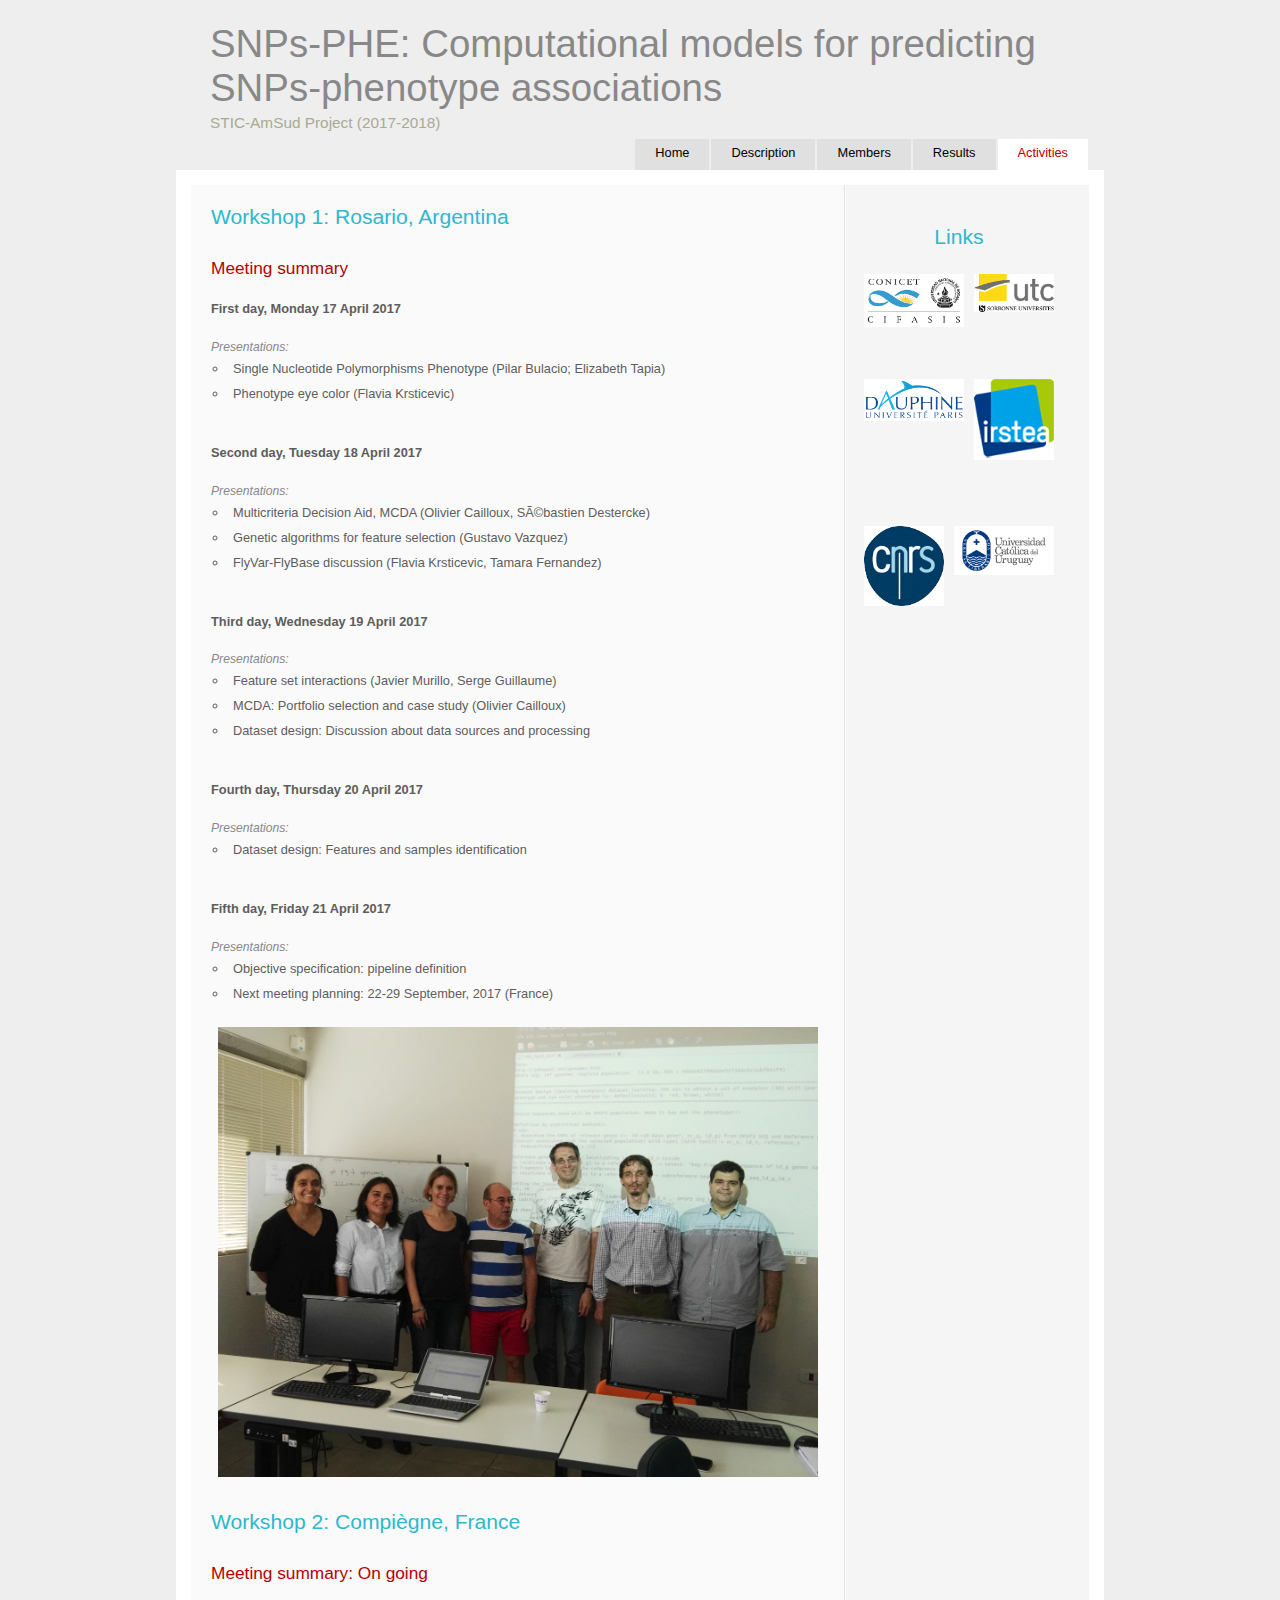
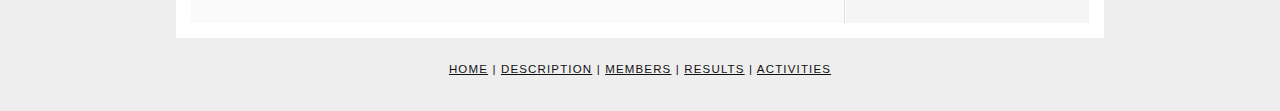
<file: activities.html>
<!DOCTYPE HTML>
<html>

<head>
  <title>SNPs-PHE Activities</title>
  <meta name="description" content="website description" />
  <meta name="keywords" content="website keywords, website keywords" />
  <meta http-equiv="content-type" content="text/html; charset=windows-1252" />
  <link rel="stylesheet" type="text/css" href="style/style.css" />
</head>

<body>
  <div id="main">
    <div id="header">
      <div id="logo">
        <h1><a href="index.html"><span class="logo_colour">SNPs-PHE: Computational models for predicting SNPs-phenotype associations</span></a></h1>
        <h2>STIC-AmSud Project (2017-2018)</h2>
      </div>
      <div id="menubar">
        <ul id="menu">
          <!-- put class="selected" in the li tag for the selected page - to highlight which page you're on -->
          <li><a href="index.html">Home</a></li>
          <li><a href="description.html">Description</a></li>
          <li><a href="members.html">Members</a></li>
          <li><a href="results.html">Results</a></li>
          <li class="selected"><a href="activities.html">Activities</a></li>
        </ul>
      </div>
    </div>
    <div id="site_content">
        <div class="sidebar">
            <h1 class="center">Links</h1>
            <p>
                <span class="left"><a href="http://www.cifasis-conicet.gov.ar/" target="_blank" title="CIFASIS"><img src="images/logo_cifasis.png" width="100"></a></span>
                <span class="center"><a href="http://www.utc.fr/" target="_blank" title="Universit&eacute; de Technologie de Compiegne"><img src="images/logo_utc.png" width="80"></a></span>
            </p>
            <p>
                <span class="left"><a href="http://www.dauphine.fr" target="_blank" title="Universit&eacute; Paris-Dauphine"><img src="images/logo_universite_dauphine.png" width="100"></a></span>
                <span class="center"><a href="http://www.irstea.fr" target="_blank" title="Institut national de recherche en sciences et technologies pour l'environnement et l'agriculture"><img src="images/logo_irstea.png" width="80"></a></span>
            </p>
            <p>
                <span class="left"><a href="http://www.cnrs.fr/" target="_blank" title="Le Centre national de la recherche scientifique"><img src="images/logo_cnrs.png" width="80"></a></span>
                <span class="center"><a href="http://ucu.edu.uy/" target="_blank" title="Universidad Cat&oacute;lica de Uruguay"><img src="images/logo_Universidad_Catolica_de_Uruguay.png" width="100"></a></span>
            </p>
        </div>
        <div id="content">
            <h1>Workshop 1: Rosario, Argentina</h1>
            <h2>Meeting summary</h2>
            <p><b>First day, Monday 17 April 2017</b></p>
            <h5>Presentations:</h5>
            <ul>
                <li>Single Nucleotide Polymorphisms Phenotype (Pilar Bulacio; Elizabeth Tapia)</li>
                <li>Phenotype eye color (Flavia Krsticevic)</li>
            </ul>
            <br>
            <p><b>Second day,  Tuesday 18 April 2017</b></p>
            <h5>Presentations:</h5>
            <ul>
                <li>Multicriteria Decision Aid, MCDA (Olivier Cailloux, Sébastien Destercke)</li>
                <li>Genetic algorithms for feature selection (Gustavo Vazquez)</li>
                <li>FlyVar-FlyBase discussion (Flavia Krsticevic, Tamara Fernandez)</li>
            </ul>
            <br>
            <p><b>Third day, Wednesday 19 April 2017</b></p>
            <h5>Presentations:</h5>
            <ul>
                <li>Feature set interactions (Javier Murillo, Serge Guillaume)</li>
                <li>MCDA: Portfolio selection and case study (Olivier Cailloux)</li>
                <li>Dataset design: Discussion about data sources and processing</li>
            </ul>
            <br>
            <p><b>Fourth day,  Thursday 20 April 2017</b></p>
            <h5>Presentations:</h5>
            <ul>
                <li>Dataset design: Features and samples identification</li>
            </ul>
            <br>
            <p><b>Fifth day,  Friday 21 April 2017</b></p>
            <h5>Presentations:</h5>
            <ul>
                <li>Objective specification: pipeline definition</li>
                <li>Next meeting planning: 22-29 September, 2017 (France)</li>
            </ul>
            <span class="center"><img src="images/hay_equipo.png" width="600"></span>
            <h1>Workshop 2: Compi&egrave;gne, France</h1>
            <h2>Meeting summary: On going</h2>
        </div>
    </div>
    <div id="footer">
        <p><a href="index.html">Home</a> | <a href="description.html">Description</a> | <a href="members.html">Members</a> | <a href="results.html">Results</a> | <a href="activities.html">Activities</a>  </p>
    </div>
  </div>
</body>
</html>
</file>
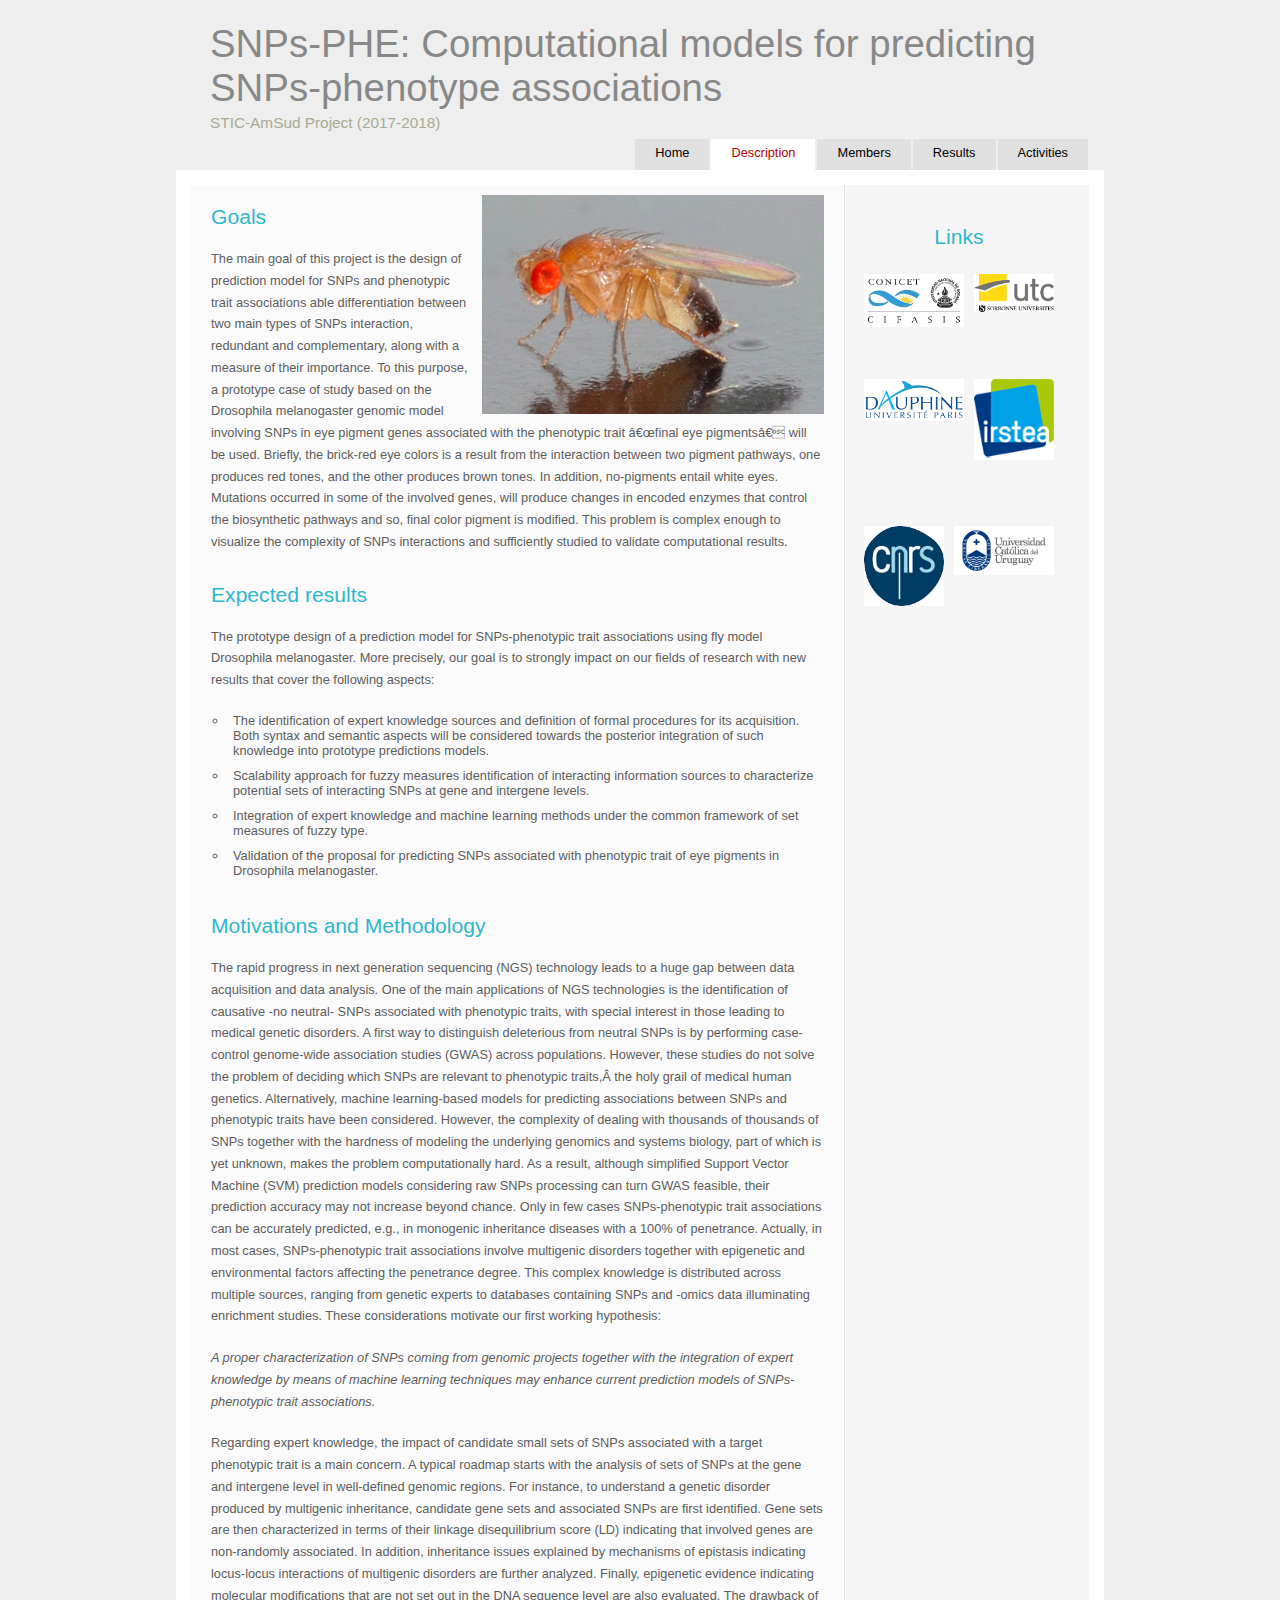
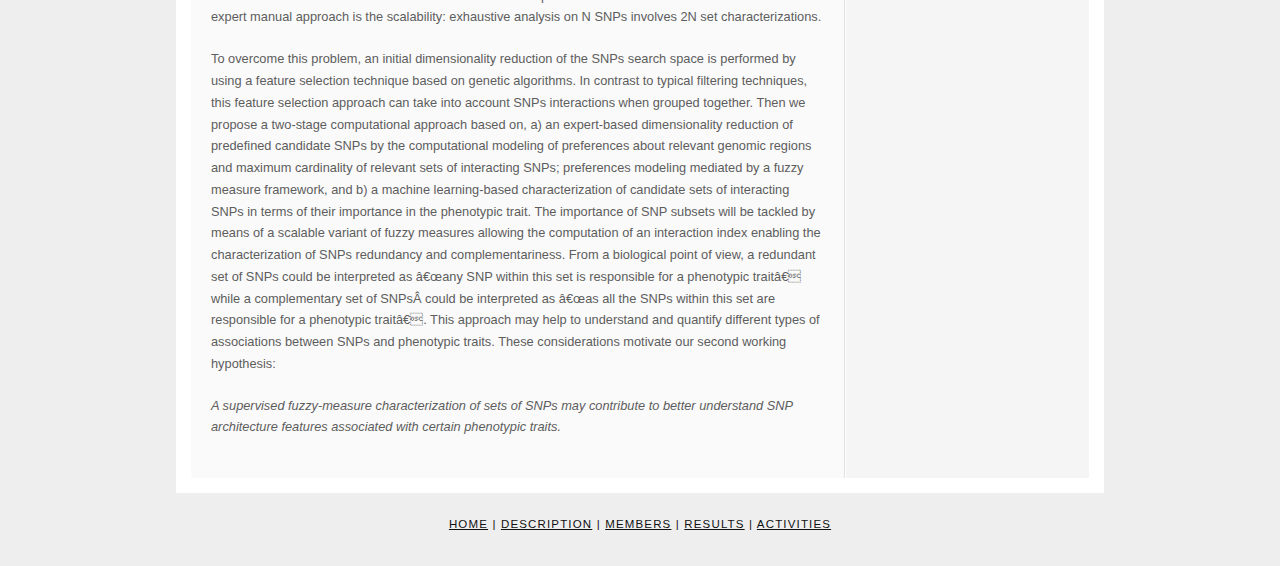
<file: description.html>
<!DOCTYPE HTML>
<html>

<head>
    <title>SNPs-PHE Description</title>
    <meta name="description" content="website description" />
    <meta name="keywords" content="website keywords, website keywords" />
    <meta http-equiv="content-type" content="text/html; charset=windows-1252" />
    <link rel="stylesheet" type="text/css" href="style/style.css" />
</head>

<body>
    <div id="main">
        <div id="header">
          <div id="logo">
            <h1><span class="logo_colour">SNPs-PHE: Computational models for predicting SNPs-phenotype associations</span></h1>
            <h2>STIC-AmSud Project (2017-2018)</h2>
          </div>
          <div id="menubar">
            <ul id="menu">
              <!-- put class="selected" in the li tag for the selected page - to highlight which page you're on -->
              <li><a href="index.html">Home</a></li>
              <li class="selected"><a href="description.html">Description</a></li>
              <li><a href="members.html">Members</a></li>
              <li><a href="results.html">Results</a></li>
              <li><a href="activities.html">Activities</a></li>
            </ul>
          </div>
        </div>
        <div id="site_content">
            <div class="sidebar">
                <h1 class="center">Links</h1>
                <p>
                    <span class="left"><a href="http://www.cifasis-conicet.gov.ar/" target="_blank" title="CIFASIS"><img src="images/logo_cifasis.png" width="100"></a></span>
                    <span class="center"><a href="http://www.utc.fr/" target="_blank" title="Universit&eacute; de Technologie de Compiegne"><img src="images/logo_utc.png" width="80"></a></span>
                </p>
                <p>
                    <span class="left"><a href="http://www.dauphine.fr" target="_blank" title="Universit&eacute; Paris-Dauphine"><img src="images/logo_universite_dauphine.png" width="100"></a></span>
                    <span class="center"><a href="http://www.irstea.fr" target="_blank" title="Institut national de recherche en sciences et technologies pour l'environnement et l'agriculture"><img src="images/logo_irstea.png" width="80"></a></span>
                </p>
                <p>
                    <span class="left"><a href="http://www.cnrs.fr/" target="_blank" title="Le Centre national de la recherche scientifique"><img src="images/logo_cnrs.png" width="80"></a></span>
                    <span class="center"><a href="http://ucu.edu.uy/" target="_blank" title="Universidad Cat&oacute;lica de Uruguay"><img src="images/logo_Universidad_Catolica_de_Uruguay.png" width="100"></a></span>
                </p>
            </div>
            <div id="content">
                <span class="right"><img src="images/mosca.png"></span>
                <h1>Goals</h1>
                <p>The main goal of this project is the design of prediction model for SNPs and phenotypic trait associations able differentiation between two main types of SNPs interaction, redundant and complementary, along with a measure of their importance. To this purpose, a prototype case of study based on the Drosophila melanogaster genomic model involving SNPs in eye pigment genes associated with the phenotypic trait “final eye pigments” will be used. Briefly, the brick-red eye colors is a result from the interaction between two pigment pathways, one produces red tones, and the other produces brown tones. In addition, no-pigments entail white eyes. Mutations occurred in some of the involved genes, will produce changes in encoded enzymes that control the biosynthetic pathways and so, final color pigment is modified. This problem is complex enough to visualize the complexity of SNPs interactions and sufficiently studied to validate computational results.</p>
                <h1>Expected results</h1>
                <p>The prototype design of a prediction model for SNPs-phenotypic trait associations using fly model Drosophila melanogaster. More precisely, our goal is to strongly impact on our fields of research with new results that cover the following aspects:</p>
                <ul>
                    <li>The identification of expert knowledge sources and definition of formal procedures for its acquisition. Both syntax and semantic aspects will be considered towards the posterior integration of such knowledge into prototype predictions models. </li>
                    <li>Scalability approach for fuzzy measures identification of interacting information sources to characterize potential sets of interacting SNPs at gene and intergene levels.</li>
                    <li>Integration of expert knowledge and machine learning methods under the common framework of set measures of fuzzy type. </li>
                    <li>Validation of the proposal for predicting SNPs associated with phenotypic trait of eye pigments in Drosophila melanogaster.</li>
                </ul>
                <h1>Motivations and Methodology</h1>
                <p>The rapid progress in next generation sequencing (NGS) technology leads to a huge gap between data acquisition and data analysis. One of the main applications of NGS technologies is the identification of causative -no neutral- SNPs associated with phenotypic traits, with special interest in those leading to medical genetic disorders. A first way to distinguish deleterious from neutral SNPs is by performing case-control genome-wide association studies (GWAS) across populations. However, these studies do not solve the problem of deciding which SNPs are relevant to phenotypic traits, the holy grail of medical human genetics. Alternatively, machine learning-based models for predicting associations between SNPs and phenotypic traits have been considered. However, the complexity of dealing with thousands of thousands of SNPs together with the hardness of modeling the underlying genomics and systems biology, part of which is yet unknown, makes the problem computationally hard. As a result, although simplified Support Vector Machine (SVM) prediction models considering raw SNPs processing can turn GWAS feasible, their prediction accuracy may not increase beyond chance. Only in few cases SNPs-phenotypic trait associations can be accurately predicted, e.g., in monogenic inheritance diseases with a 100% of penetrance. Actually, in most cases, SNPs-phenotypic trait associations involve multigenic disorders together with epigenetic and environmental factors affecting the penetrance degree. This complex knowledge is distributed across multiple sources, ranging from genetic experts to databases containing SNPs and -omics data illuminating enrichment studies. These considerations motivate our first working hypothesis:</p>
                <p class="italica">A proper characterization of SNPs coming from genomic projects together with the integration of expert knowledge by means of machine learning techniques may enhance current prediction models of SNPs-phenotypic trait associations.</p>
                <p>Regarding expert knowledge, the impact of candidate small sets of SNPs associated with a target phenotypic trait is a main concern. A typical roadmap starts with the analysis of sets of SNPs at the gene and intergene level in well-defined genomic regions. For instance, to understand a genetic disorder produced by multigenic inheritance, candidate gene sets and associated SNPs are first identified. Gene sets are then characterized in terms of their linkage disequilibrium score (LD) indicating that involved genes are non-randomly associated. In addition, inheritance issues explained by mechanisms of epistasis indicating locus-locus interactions of multigenic disorders are further analyzed. Finally, epigenetic evidence indicating molecular modifications that are not set out in the DNA sequence level are also evaluated. The drawback of expert manual approach is the scalability: exhaustive analysis on N SNPs involves 2N set characterizations.</p>
                <p>To overcome this problem, an initial dimensionality reduction of the SNPs search space is performed by using a feature selection technique based on genetic algorithms. In contrast to typical filtering techniques, this feature selection approach can take into account SNPs interactions when grouped together. Then we propose a two-stage computational approach based on, a) an expert-based dimensionality reduction of predefined candidate SNPs by the computational modeling of preferences about relevant genomic regions and maximum cardinality of relevant sets of interacting SNPs; preferences modeling mediated by a fuzzy measure framework, and b) a machine learning-based characterization of candidate sets of interacting SNPs in terms of their importance in the phenotypic trait. The importance of SNP subsets will be tackled by means of a scalable variant of fuzzy measures allowing the computation of an interaction index enabling the characterization of SNPs redundancy and complementariness. From a biological point of view, a redundant set of SNPs could be interpreted as “any SNP within this set is responsible for a phenotypic trait” while a complementary set of SNPs could be interpreted as “as all the SNPs within this set are responsible for a phenotypic trait”. This approach may help to understand and quantify different types of associations between SNPs and phenotypic traits. These considerations motivate our second working hypothesis:</p>
                <p class="italica">A supervised fuzzy-measure characterization of sets of SNPs may contribute to better understand SNP architecture features associated with certain phenotypic traits.</p>
            </div>
        </div>
        <div id="footer">
            <p><a href="index.html">Home</a> | <a href="description.html">Description</a> | <a href="members.html">Members</a> | <a href="results.html">Results</a> | <a href="activities.html">Activities</a>  </p>
        </div>
    </div>
</body>
</html>
</file>
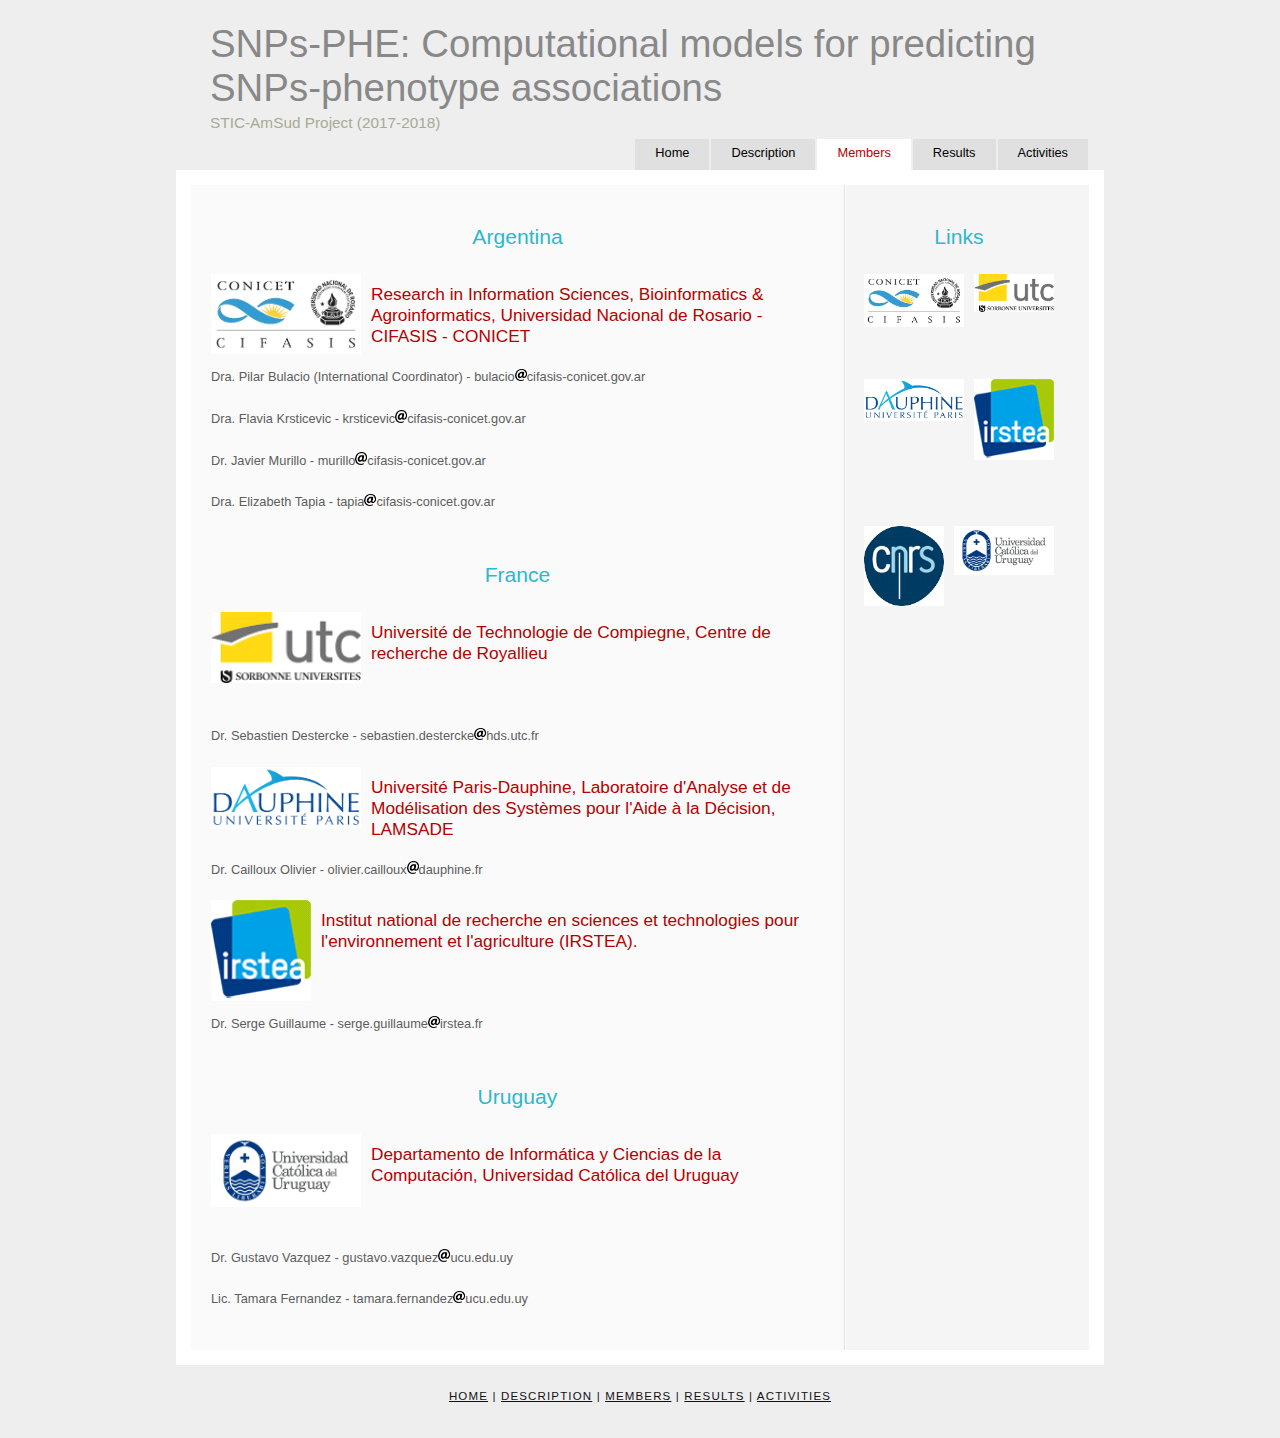
<file: members.html>
<!DOCTYPE HTML>
<html>

<head>
  <title>SNPs-PHE Members</title>
  <meta name="description" content="website description" />
  <meta name="keywords" content="website keywords, website keywords" />
  <meta http-equiv="content-type" content="text/html; charset=windows-1252" />
  <link rel="stylesheet" type="text/css" href="style/style.css" />
</head>

<body>
  <div id="main">
    <div id="header">
      <div id="logo">
        <h1><a href="index.html"><span class="logo_colour">SNPs-PHE: Computational models for predicting SNPs-phenotype associations</span></a></h1>
        <h2>STIC-AmSud Project (2017-2018)</h2>
      </div>
      <div id="menubar">
        <ul id="menu">
          <!-- put class="selected" in the li tag for the selected page - to highlight which page you're on -->
          <li><a href="index.html">Home</a></li>
          <li><a href="description.html">Description</a></li>
          <li class="selected"><a href="members.html">Members</a></li>
          <li><a href="results.html">Results</a></li>
          <li><a href="activities.html">Activities</a></li>
        </ul>
      </div>
    </div>
    <div id="site_content">
        <div class="sidebar">
            <h1 class="center">Links</h1>
            <p>
                <span class="left"><a href="http://www.cifasis-conicet.gov.ar/" target="_blank" title="CIFASIS"><img src="images/logo_cifasis.png" width="100"></a></span>
                <span class="center"><a href="http://www.utc.fr/" target="_blank" title="Universit&eacute; de Technologie de Compiegne"><img src="images/logo_utc.png" width="80"></a></span>
            </p>
            <p>
                <span class="left"><a href="http://www.dauphine.fr" target="_blank" title="Universit&eacute; Paris-Dauphine"><img src="images/logo_universite_dauphine.png" width="100"></a></span>
                <span class="center"><a href="http://www.irstea.fr" target="_blank" title="Institut national de recherche en sciences et technologies pour l'environnement et l'agriculture"><img src="images/logo_irstea.png" width="80"></a></span>
            </p>
            <p>
                <span class="left"><a href="http://www.cnrs.fr/" target="_blank" title="Le Centre national de la recherche scientifique"><img src="images/logo_cnrs.png" width="80"></a></span>
                <span class="center"><a href="http://ucu.edu.uy/" target="_blank" title="Universidad Cat&oacute;lica de Uruguay"><img src="images/logo_Universidad_Catolica_de_Uruguay.png" width="100"></a></span>
            </p>
        </div>
        <div id="content">
            <h1 class="center">Argentina</h1>
            <span class="left"><img src="images/logo_cifasis.png" width="150"></span>
            <h2>Research in Information Sciences, Bioinformatics & Agroinformatics, Universidad Nacional de Rosario - CIFASIS - CONICET</h2>
            <p>Dra. Pilar Bulacio (International Coordinator) - bulacio<img src="images/arroba.png" width="12">cifasis-conicet.gov.ar</p>
            <p>Dra. Flavia Krsticevic - krsticevic<img src="images/arroba.png" width="12">cifasis-conicet.gov.ar</p>
            <p>Dr. Javier Murillo - murillo<img src="images/arroba.png" width="12">cifasis-conicet.gov.ar</p>
            <p>Dra. Elizabeth Tapia - tapia<img src="images/arroba.png" width="12">cifasis-conicet.gov.ar</p>
            <h1 class="center">France</h1>
            <span class="left"><img src="images/logo_utc.png" width="150"></span>
            <h2>Universit&eacute; de Technologie de Compiegne, Centre de recherche de Royallieu</h2>
            <p>&nbsp;</p>
            <p>Dr. Sebastien Destercke  -  sebastien.destercke<img src="images/arroba.png" width="12">hds.utc.fr</p>
            <span class="left"><img src="images/logo_universite_dauphine.png" width="150"></span>
            <h2>Universit&eacute; Paris-Dauphine, Laboratoire d'Analyse et de Mod&eacute;lisation des Syst&egrave;mes pour l'Aide &agrave; la D&eacute;cision, LAMSADE</h2>
            <p>Dr. Cailloux Olivier -  olivier.cailloux<img src="images/arroba.png" width="12">dauphine.fr</p>
            <span class="left"><img src="images/logo_irstea.png" width="100"></span>
            <h2>Institut national de recherche en sciences et technologies pour l'environnement et l'agriculture (IRSTEA).</h2>
            <p>&nbsp;</p>
            <p>Dr. Serge Guillaume - serge.guillaume<img src="images/arroba.png" width="12">irstea.fr</p>
            <h1 class="center">Uruguay</h1>
            <span class="left"><img src="images/logo_Universidad_Catolica_de_Uruguay.png" width="150"></span>
            <h2>Departamento de Inform&aacute;tica y Ciencias de la Computaci&oacute;n, Universidad Cat&oacute;lica del Uruguay</h2>
            <p>&nbsp;</p>
            <p>Dr. Gustavo Vazquez - gustavo.vazquez<img src="images/arroba.png" width="12">ucu.edu.uy</p>
            <p>Lic. Tamara Fernandez - tamara.fernandez<img src="images/arroba.png" width="12">ucu.edu.uy</p>
        </div>
    </div>
    <div id="footer">
        <p><a href="index.html">Home</a> | <a href="description.html">Description</a> | <a href="members.html">Members</a> | <a href="results.html">Results</a> | <a href="activities.html">Activities</a>  </p>
    </div>
  </div>
</body>
</html>
</file>
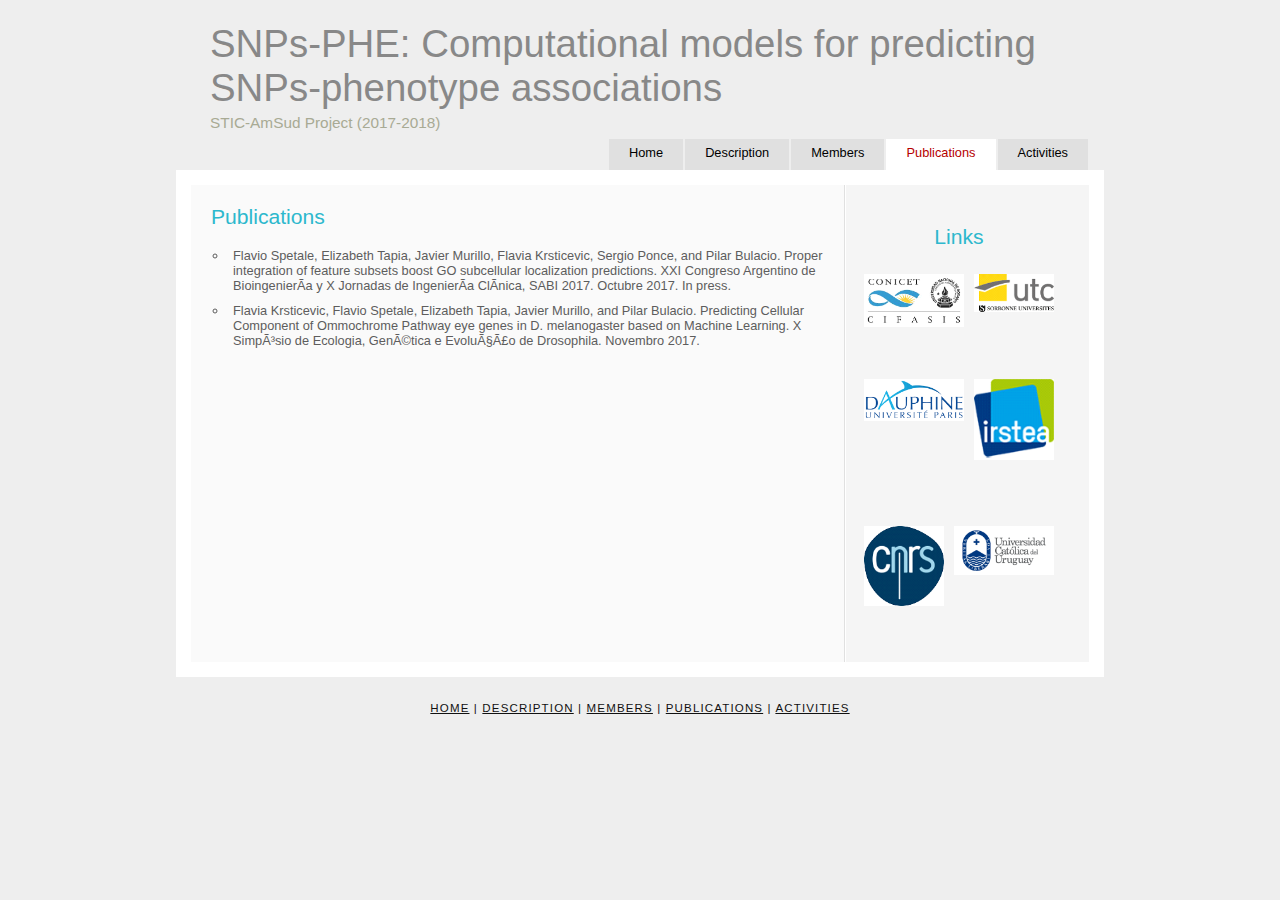
<file: publications.html>
<!DOCTYPE HTML>
<html>

<head>
  <title>simple_light - a page</title>
  <meta name="description" content="website description" />
  <meta name="keywords" content="website keywords, website keywords" />
  <meta http-equiv="content-type" content="text/html; charset=windows-1252" />
  <link rel="stylesheet" type="text/css" href="style/style.css" />
</head>

<body>
  <div id="main">
    <div id="header">
      <div id="logo">
        <h1><a href="index.html"><span class="logo_colour">SNPs-PHE: Computational models for predicting SNPs-phenotype associations</span></a></h1>
        <h2>STIC-AmSud Project (2017-2018)</h2>
      </div>
      <div id="menubar">
        <ul id="menu">
          <!-- put class="selected" in the li tag for the selected page - to highlight which page you're on -->
          <li><a href="index.html">Home</a></li>
          <li><a href="description.html">Description</a></li>
          <li><a href="members.html">Members</a></li>
          <li class="selected"><a href="publications.html">Publications</a></li>
          <li><a href="activities.html">Activities</a></li>
        </ul>
      </div>
    </div>
    <div id="site_content">
        <div class="sidebar">
            <h1 class="center">Links</h1>
            <p>
                <span class="left"><a href="http://www.cifasis-conicet.gov.ar/" target="_blank" title="CIFASIS"><img src="images/logo_cifasis.png" width="100"></a></span>
                <span class="center"><a href="http://www.utc.fr/" target="_blank" title="Universit&eacute; de Technologie de Compiegne"><img src="images/logo_utc.png" width="80"></a></span>
            </p>
            <p>
                <span class="left"><a href="http://www.dauphine.fr" target="_blank" title="Universit&eacute; Paris-Dauphine"><img src="images/logo_universite_dauphine.png" width="100"></a></span>
                <span class="center"><a href="http://www.irstea.fr" target="_blank" title="Institut national de recherche en sciences et technologies pour l'environnement et l'agriculture"><img src="images/logo_irstea.png" width="80"></a></span>
            </p>
            <p>
                <span class="left"><a href="http://www.cnrs.fr/" target="_blank" title="Le Centre national de la recherche scientifique"><img src="images/logo_cnrs.png" width="80"></a></span>
                <span class="center"><a href="http://ucu.edu.uy/" target="_blank" title="Universidad Cat&oacute;lica de Uruguay"><img src="images/logo_Universidad_Catolica_de_Uruguay.png" width="100"></a></span>
            </p>
        </div>
        <div id="content">
            <h1>Publications</h1>
            <ul>
                <li>Flavio Spetale, Elizabeth Tapia, Javier Murillo, Flavia Krsticevic, Sergio Ponce, and Pilar Bulacio. Proper integration of feature subsets boost GO subcellular localization predictions. XXI Congreso Argentino de Bioingeniería y X Jornadas de Ingeniería Clínica, SABI 2017. Octubre 2017. In press.</li>
                <li>Flavia Krsticevic, Flavio Spetale, Elizabeth Tapia, Javier Murillo, and Pilar Bulacio. Predicting Cellular Component of Ommochrome Pathway eye genes in D. melanogaster based on Machine Learning. X Simpósio de Ecologia, Genética e Evolução de Drosophila. Novembro 2017.</li>
            </ul>
        </div>
    </div>
    <div id="footer">
        <p><a href="index.html">Home</a> | <a href="description.html">Description</a> | <a href="members.html">Members</a> | <a href="publications.html">Publications</a> | <a href="activities.html">Activities</a>  </p>
    </div>
  </div>
</body>
</html>
</file>
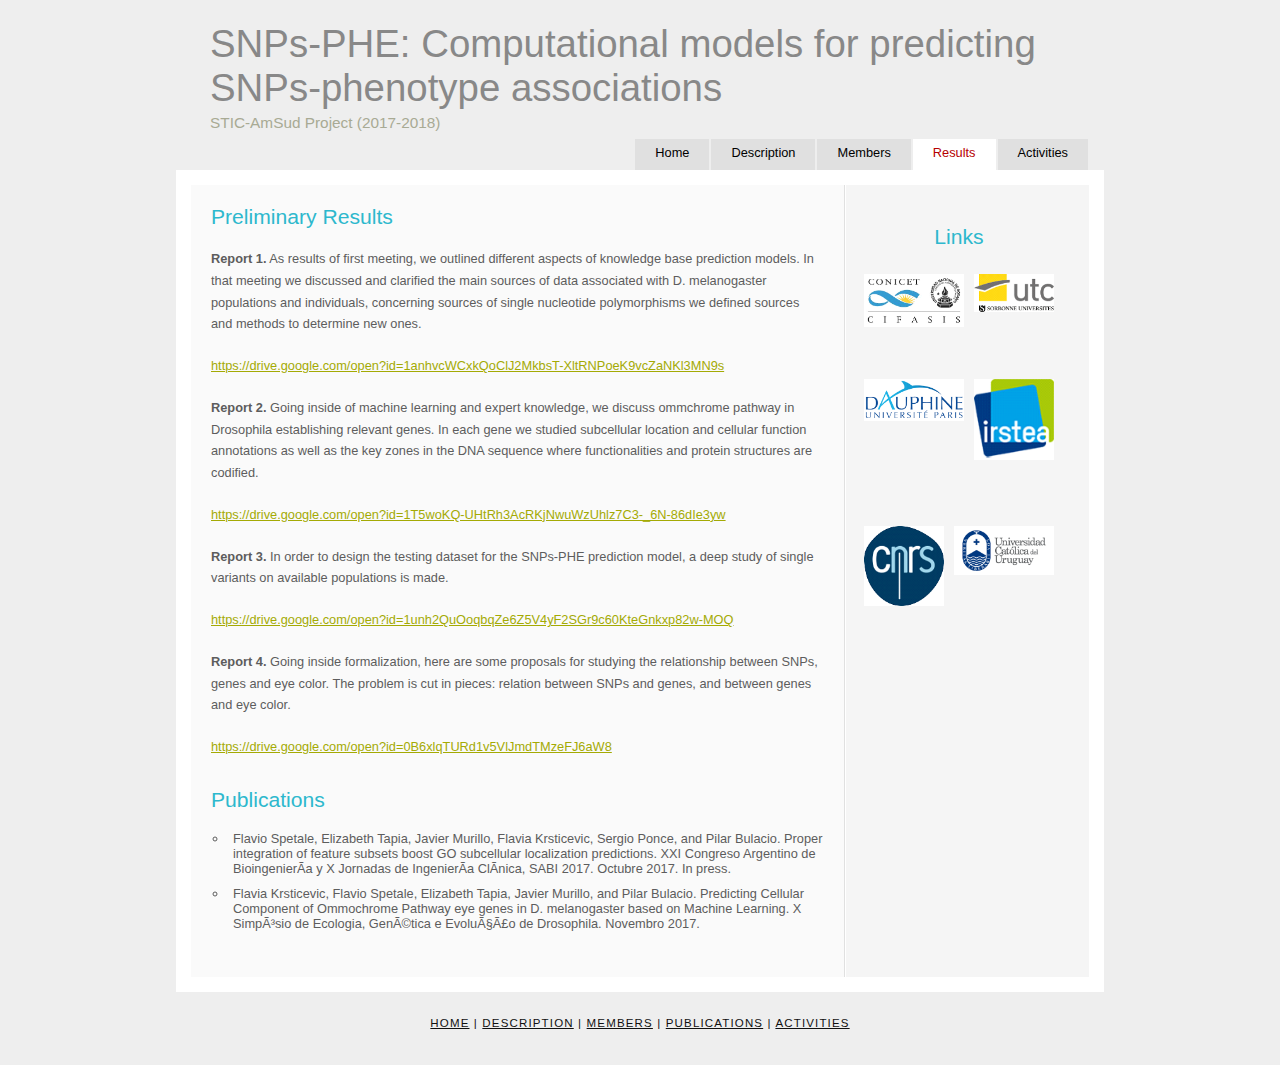
<file: results.html>
<!DOCTYPE HTML>
<html>

<head>
  <title>SNPs-PHE Results</title>
  <meta name="description" content="SNPs-PHE Results" />
  <meta name="keywords" content="website keywords, website keywords" />
  <meta http-equiv="content-type" content="text/html; charset=windows-1252" />
  <link rel="stylesheet" type="text/css" href="style/style.css" />
</head>

<body>
  <div id="main">
    <div id="header">
      <div id="logo">
        <h1><a href="index.html"><span class="logo_colour">SNPs-PHE: Computational models for predicting SNPs-phenotype associations</span></a></h1>
        <h2>STIC-AmSud Project (2017-2018)</h2>
      </div>
      <div id="menubar">
        <ul id="menu">
          <!-- put class="selected" in the li tag for the selected page - to highlight which page you're on -->
          <li><a href="index.html">Home</a></li>
          <li><a href="description.html">Description</a></li>
          <li><a href="members.html">Members</a></li>
          <li class="selected"><a href="results.html">Results</a></li>
          <li><a href="activities.html">Activities</a></li>
        </ul>
      </div>
    </div>
    <div id="site_content">
        <div class="sidebar">
            <h1 class="center">Links</h1>
            <p>
                <span class="left"><a href="http://www.cifasis-conicet.gov.ar/" target="_blank" title="CIFASIS"><img src="images/logo_cifasis.png" width="100"></a></span>
                <span class="center"><a href="http://www.utc.fr/" target="_blank" title="Universit&eacute; de Technologie de Compiegne"><img src="images/logo_utc.png" width="80"></a></span>
            </p>
            <p>
                <span class="left"><a href="http://www.dauphine.fr" target="_blank" title="Universit&eacute; Paris-Dauphine"><img src="images/logo_universite_dauphine.png" width="100"></a></span>
                <span class="center"><a href="http://www.irstea.fr" target="_blank" title="Institut national de recherche en sciences et technologies pour l'environnement et l'agriculture"><img src="images/logo_irstea.png" width="80"></a></span>
            </p>
            <p>
                <span class="left"><a href="http://www.cnrs.fr/" target="_blank" title="Le Centre national de la recherche scientifique"><img src="images/logo_cnrs.png" width="80"></a></span>
                <span class="center"><a href="http://ucu.edu.uy/" target="_blank" title="Universidad Cat&oacute;lica de Uruguay"><img src="images/logo_Universidad_Catolica_de_Uruguay.png" width="100"></a></span>
            </p>
        </div>
        <div id="content">
            <h1>Preliminary Results</h1>
            <p><b>Report 1.</b> As results of first meeting, we outlined different aspects of knowledge base prediction models. In that meeting we discussed and clarified the main sources of data associated with D. melanogaster populations and individuals, concerning sources of single nucleotide polymorphisms we defined sources and methods to determine new ones.</p>
            <p><a href="https://drive.google.com/open?id=1anhvcWCxkQoClJ2MkbsT-XltRNPoeK9vcZaNKl3MN9s" target="_blank">https://drive.google.com/open?id=1anhvcWCxkQoClJ2MkbsT-XltRNPoeK9vcZaNKl3MN9s</a></p>
            <p><b>Report 2.</b> Going inside of machine learning and expert knowledge, we discuss ommchrome pathway in Drosophila establishing relevant genes. In each gene we studied subcellular location and cellular function annotations as well as the key zones in the DNA sequence where functionalities and protein structures are codified.</p>
            <p><a href="https://drive.google.com/open?id=1T5woKQ-UHtRh3AcRKjNwuWzUhlz7C3-_6N-86dIe3yw" target="_blank">https://drive.google.com/open?id=1T5woKQ-UHtRh3AcRKjNwuWzUhlz7C3-_6N-86dIe3yw</a></p>
            <p><b>Report 3.</b> In order to design the testing dataset for the SNPs-PHE prediction model, a deep study of single variants on available populations is made.</p>
            <p><a href="https://drive.google.com/open?id=1unh2QuOoqbqZe6Z5V4yF2SGr9c60KteGnkxp82w-MOQ" target="_blank">https://drive.google.com/open?id=1unh2QuOoqbqZe6Z5V4yF2SGr9c60KteGnkxp82w-MOQ</a></p>
            <p><b>Report 4.</b> Going inside formalization, here are some proposals for studying the relationship between SNPs, genes and eye color. The problem is cut in pieces: relation between SNPs and genes, and between genes and eye color.</p>
            <p><a href="https://drive.google.com/open?id=0B6xlqTURd1v5VlJmdTMzeFJ6aW8" target="_blank">https://drive.google.com/open?id=0B6xlqTURd1v5VlJmdTMzeFJ6aW8</a></p>
            <h1>Publications</h1>
            <ul>
                <li>Flavio Spetale, Elizabeth Tapia, Javier Murillo, Flavia Krsticevic, Sergio Ponce, and Pilar Bulacio. Proper integration of feature subsets boost GO subcellular localization predictions. XXI Congreso Argentino de Bioingeniería y X Jornadas de Ingeniería Clínica, SABI 2017. Octubre 2017. In press.</li>
                <li>Flavia Krsticevic, Flavio Spetale, Elizabeth Tapia, Javier Murillo, and Pilar Bulacio. Predicting Cellular Component of Ommochrome Pathway eye genes in D. melanogaster based on Machine Learning. X Simpósio de Ecologia, Genética e Evolução de Drosophila. Novembro 2017.</li>
            </ul>
        </div>
    </div>
    <div id="footer">
        <p><a href="index.html">Home</a> | <a href="description.html">Description</a> | <a href="members.html">Members</a> | <a href="publications.html">Publications</a> | <a href="activities.html">Activities</a>  </p>
    </div>
  </div>
</body>
</html>
</file>
<file: style/style.css>
html {
    height: 100%;
}

* {
    margin: 0;
    padding: 0;
}

body {
    font: normal .80em trebuchet ms, sans-serif;
    background: #EEE;
    color: #5D5D5D;
}

p {
    padding: 0 0 20px 0;
    line-height: 1.7em;
}

p.italica {
    font-style: italic;
}

img {
    border: 0;
}

h1, h2, h3, h4, h5, h6 {
    font: normal 165% 'century gothic', arial, sans-serif;
    color: #2DB8CD;
    margin: 0 0 14px 0;
    padding: 10px 0 5px 0;
}

h2 {
    /* font: normal 165% 'century gothic', arial, sans-serif; */
    font: normal 135% 'century gothic', arial, sans-serif;
    color: #B60000;
}

h3 {
    font: normal 165% 'century gothic', arial, sans-serif;
}

h4, h5, h6 {
    margin: 0;
    padding: 0 0 5px 0;
    font: normal 120% arial, sans-serif;
    color: #B60000;
}

h5, h6 {
    font: italic 95% arial, sans-serif;
    color: #888;
}

h6 {
    color: #362C20;
}

a, a:hover {
    outline: none;
    text-decoration: underline;
    color: #A4AA04;
}

a:hover {
    text-decoration: none;
}

.left {
    float: left;
    width: auto;
    margin-right: 10px;
}

.right {
    float: right;
    width: auto;
    margin-left: 10px;
}

.center {
    display: block;
    text-align: center;
    margin: 20px auto;
}

blockquote {
    margin: 20px 0;
    padding: 10px 20px 0 20px;
    border: 1px solid #E5E5DB;
    background: #FFF;
}

ul {
    margin: 2px 0 22px 17px;
}

ul li {
    list-style-type: circle;
    margin: 0 0 6px 0;
    padding: 0 0 4px 5px;
}

ol {
    margin: 8px 0 22px 20px;
}

ol li {
    margin: 0 0 11px 0;
}

#main, #logo, #menubar, #site_content, #footer {
    margin-left: auto;
    margin-right: auto;
}

#main {
    padding-bottom: 20px;
}

#header {
    background: transparent;
    height: 170px;
}

#logo {
    width: 860px;
    position: relative;
    height: 134px;
}

#logo h1, #logo h2 {
    font: normal 300% "century gothic", arial, sans-serif;
}

#logo h1 {
    padding: 24px 0 0 0;
    margin: 0;
    color: #FFF;
}

#logo h2 {
    font-size: 120%;
    padding: 4px 0 0 0;
    color: #A8AA94;
}

#logo h1, #logo h1 a, #logo h1 a:hover {
    padding: 22px 0 0 0;
    color: #FFF;
    text-decoration: none;
}

#logo h1 .logo_colour {
    color: #888;
}

/*
#logo h1 a .logo_colour
{ color: #888;}

#logo a:hover .logo_colour
{ color: #FFF;}
*/
#menubar {
    height: 24px;
    width: 900px;
}

ul#menu {
    float: right;
    margin: 0;
    padding: 0;
}

ul#menu li {
    float: left;
    padding: 0;
    list-style: none;
    margin: 5px 2px 0 0;
}

ul#menu li a {
    font: normal 100% 'trebuchet ms', sans-serif;
    display: block;
    float: left;
    height: 20px;
    padding: 6px 20px 5px 20px;
    text-align: center;
    color: #000;
    text-decoration: none;
    background: #E0E0E0;
}

ul#menu li.selected a, ul#menu li.selected a:hover {
    background: #FFF;
    color: #B60000;
}

ul#menu li a:hover {
    color: #B60000;
}

#site_content {
    width: 858px;
    overflow: hidden;
    margin: 0 auto 0 auto;
    padding: 10px 20px 20px 20px;
    background: #F6F6F0 url(back.png) repeat-y;
    border: 15px solid #FFF;
}

.sidebar {
    float: right;
    width: 190px;
    padding: 0 15px 20px 15px;
}

.sidebar ul {
    width: 178px;
    padding: 4px 0 0 0;
    margin: 4px 0 30px 0;
}

.sidebar li {
    list-style: none;
    padding: 0 0 7px 0;
}

.sidebar li a, .sidebar li a:hover {
    padding: 0 0 0 25px;
    display: block;
    background: transparent url(link.png) no-repeat left center;
}

.sidebar li a.selected {
    color: #444;
    text-decoration: none;
}

#content {
    text-align: left;
    width: 613px;
    padding: 0;
}

#footer {
    width: 916px;
    font-family: sans-serif;
    font-size: 90%;
    height: 28px;
    padding: 20px 0 5px 0;
    text-align: center;
    background: transparent;
    color: #111;
    text-transform: uppercase;
    letter-spacing: 0.1em;
}

#footer a, #footer a:hover {
    color: #111;
    text-decoration: underline;
}

#footer a:hover {
    text-decoration: none;
}

#footer p {
    line-height: 22px;
    padding: 0;
}

.search {
    color: #555;
    border: 1px solid #DDD;
    width: 134px;
    padding: 5px;
}

.form_settings {
    margin: 15px 0 0 0;
}

.form_settings p {
    padding: 0 0 4px 0;
}

.form_settings span {
    float: left;
    width: 200px;
    text-align: left;
}

.form_settings input, .form_settings textarea {
    padding: 5px;
    width: 299px;
    font: 100% arial;
    border: 1px solid #E5E5DB;
    background: #FFF;
    color: #47433F;
}

.form_settings .submit {
    font: 100% arial;
    border: 0;
    width: 99px;
    margin: 0 0 0 212px;
    height: 33px;
    padding: 2px 0 3px 0;
    cursor: pointer;
    background: #3B3B3B;
    color: #FFF;
}

.form_settings textarea, .form_settings select {
    font: 100% arial;
    width: 299px;
}

.form_settings select {
    width: 310px;
}

.form_settings .checkbox {
    margin: 4px 0;
    padding: 0;
    width: 14px;
    border: 0;
    background: none;
}

.separator {
    width: 100%;
    height: 0;
    border-top: 1px solid #D9D5CF;
    border-bottom: 1px solid #FFF;
    margin: 0 0 20px 0;
}

table {
    margin: 10px 0 30px 0;
}

table tr th, table tr td {
    background: #3B3B3B;
    color: #FFF;
    padding: 7px 4px;
    text-align: left;
}

table tr td {
    background: #E5E5DB;
    color: #47433F;
    border-top: 1px solid #FFF;
}
</file>
